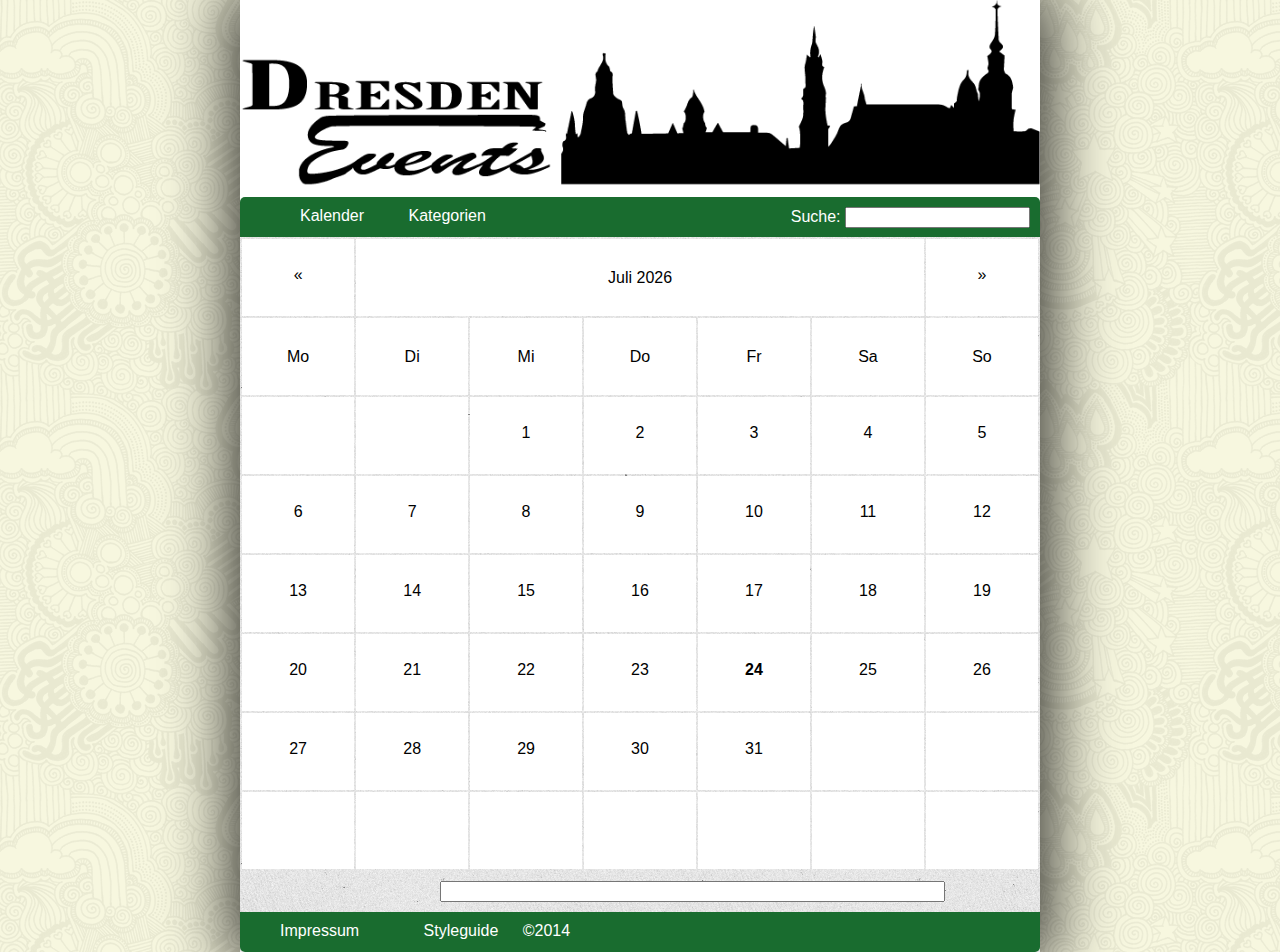
<file: index.html>
<!DOCTYPE html>

<html lang="de">
    
    <head>
        <title>Dresden Eventkalender</title>
        <script src="js/calendar.js"> </script>
        <meta charset="utf-8" />  
        <link rel="stylesheet" href="style.css" type="text/css" />
    </head>
    
    
    <body>
        
        
        <header>
            <img src="img/head.png" alt="Dresden Events">
            <div class="clear"></div>
            <nav>
                <ul>
                    <li><a href="index.html">Kalender</a></li>            
                    <li><a href="">Kategorien</a>
                        <ul>
                            <li><input checked type="checkbox"  id="cSport" onclick= "refresh()">Sport</li>
                            <li><input checked type="checkbox" id="cMusik" onclick= "refresh()">Musik</li>
                            <li><input checked type="checkbox" id="cParty" onclick= "refresh()">Party</li>
                            <li><input checked type="checkbox" id="cKultur" onclick= "refresh()">Kultur</li>
                            <li><input checked type="checkbox" id="cOutdoor" onclick= "refresh()">Outdoor</li>
                            <li><input checked type="checkbox" id="cFeiertage" onclick= "refresh()">Feiertage</li>
                        </ul>
                    </li>
                    <div id="suche">
                        <li>Suche: <input type="text" name="begriff"    id="suchfeld" onkeypress="checkEvent(event)" ></li>
                    </div>
                </ul>
            </nav>
        </header>
      
        <!-- Hier wird der Kalender erstelt -->
        <div id="Kalender">
            <table id="monatskalender">
                <tr id="date-memory-row">
                    <td colspan=7 id='date_memory'>---</td>
                </tr>
                <tr>
                    <td class='calendar_head'>
                        <a class='calendar_link' href='javascript:prevMonth()'> &laquo;</a>
                    </td>
                    <td colspan=5 class='calendar_head_month' id='calendar_month'>
                        ---
                    </td>
                    <td class='calendar_head'><a class='calendar_link'
                        href='javascript:nextMonth()'> &raquo;</a></td>
                </tr>
                <tr>
                    <td class='calendar_day'>Mo</td>
                    <td class='calendar_day'>Di</td>
                    <td class='calendar_day'>Mi</td>
                    <td class='calendar_day'>Do</td>
                    <td class='calendar_day'>Fr</td>
                    <td class='calendar_day'>Sa</td>
                    <td class='calendar_day'>So</td>
                </tr>
                <tr>
                    <td class='calendar_entry' id='calendar_entry_1' onmouseover="mouseOver(event)" onclick="mouseClick(event)">-x-</td>
                    <td class='calendar_entry' id='calendar_entry_2' onmouseover="mouseOver(event)" onclick="mouseClick(event)">-x-</td>
                    <td class='calendar_entry' id='calendar_entry_3' onmouseover="mouseOver(event)" onclick="mouseClick(event)">-x-</td>
                    <td class='calendar_entry' id='calendar_entry_4' onmouseover="mouseOver(event)" onclick="mouseClick(event)">-x-</td>
                    <td class='calendar_entry' id='calendar_entry_5' onmouseover="mouseOver(event)" onclick="mouseClick(event)">-x-</td>
                    <td class='calendar_entry' id='calendar_entry_6' onmouseover="mouseOver(event)" onclick="mouseClick(event)">-x-</td>
                    <td class='calendar_entry' id='calendar_entry_7' onmouseover="mouseOver(event)" onclick="mouseClick(event)">-x-</td>
                </tr>
                <tr>
                    <td class='calendar_entry' id='calendar_entry_8' onmouseover="mouseOver(event)" onclick="mouseClick(event)">-x-</td>
                    <td class='calendar_entry' id='calendar_entry_9' onmouseover="mouseOver(event)" onclick="mouseClick(event)">-x-</td>
                    <td class='calendar_entry' id='calendar_entry_10' onmouseover="mouseOver(event)" onclick="mouseClick(event)">-x-</td>
                    <td class='calendar_entry' id='calendar_entry_11' onmouseover="mouseOver(event)" onclick="mouseClick(event)">-x-</td>
                    <td class='calendar_entry' id='calendar_entry_12' onmouseover="mouseOver(event)" onclick="mouseClick(event)">-x-</td>
                    <td class='calendar_entry' id='calendar_entry_13' onmouseover="mouseOver(event)" onclick="mouseClick(event)">-x-</td>
                    <td class='calendar_entry' id='calendar_entry_14' onmouseover="mouseOver(event)" onclick="mouseClick(event)">-x-</td>
                </tr>
                <tr>
                    <td class='calendar_entry' id='calendar_entry_15' onmouseover="mouseOver(event)" onclick="mouseClick(event)">-x-</td>
                    <td class='calendar_entry' id='calendar_entry_16' onmouseover="mouseOver(event)" onclick="mouseClick(event)">-x-</td>
                    <td class='calendar_entry' id='calendar_entry_17' onmouseover="mouseOver(event)" onclick="mouseClick(event)">-x-</td>
                    <td class='calendar_entry' id='calendar_entry_18' onmouseover="mouseOver(event)" onclick="mouseClick(event)">-x-</td>
                    <td class='calendar_entry' id='calendar_entry_19' onmouseover="mouseOver(event)" onclick="mouseClick(event)">-x-</td>
                    <td class='calendar_entry' id='calendar_entry_20' onmouseover="mouseOver(event)" onclick="mouseClick(event)">-x-</td>
                    <td class='calendar_entry' id='calendar_entry_21' onmouseover="mouseOver(event)" onclick="mouseClick(event)">-x-</td>
                </tr>
                <tr>
                    <td class='calendar_entry' id='calendar_entry_22' onmouseover="mouseOver(event)" onclick="mouseClick(event)">-x-</td>
                    <td class='calendar_entry' id='calendar_entry_23' onmouseover="mouseOver(event)" onclick="mouseClick(event)">-x-</td>
                    <td class='calendar_entry' id='calendar_entry_24' onmouseover="mouseOver(event)" onclick="mouseClick(event)">-x-</td>
                    <td class='calendar_entry' id='calendar_entry_25' onmouseover="mouseOver(event)" onclick="mouseClick(event)">-x-</td>
                    <td class='calendar_entry' id='calendar_entry_26' onmouseover="mouseOver(event)" onclick="mouseClick(event)">-x-</td>
                    <td class='calendar_entry' id='calendar_entry_27' onmouseover="mouseOver(event)" onclick="mouseClick(event)">-x-</td>
                    <td class='calendar_entry' id='calendar_entry_28' onmouseover="mouseOver(event)" onclick="mouseClick(event)">-x-</td>
                </tr>
                <tr>
                    <td class='calendar_entry' id='calendar_entry_29' onmouseover="mouseOver(event)" onclick="mouseClick(event)">-x-</td>
                    <td class='calendar_entry' id='calendar_entry_30' onmouseover="mouseOver(event)" onclick="mouseClick(event)">-x-</td>
                    <td class='calendar_entry' id='calendar_entry_31' onmouseover="mouseOver(event)" onclick="mouseClick(event)">-x-</td>
                    <td class='calendar_entry' id='calendar_entry_32' onmouseover="mouseOver(event)" onclick="mouseClick(event)">-x-</td>
                    <td class='calendar_entry' id='calendar_entry_33' onmouseover="mouseOver(event)" onclick="mouseClick(event)">-x-</td>
                    <td class='calendar_entry' id='calendar_entry_34' onmouseover="mouseOver(event)" onclick="mouseClick(event)">-x-</td>
                    <td class='calendar_entry' id='calendar_entry_35' onmouseover="mouseOver(event)" onclick="mouseClick(event)">-x-</td>
                </tr>
                <tr>
                    <td class='calendar_entry' id='calendar_entry_36' onmouseover="mouseOver(event)" onclick="mouseClick(event)">-x-</td>
                    <td class='calendar_entry' id='calendar_entry_37' onmouseover="mouseOver(event)" onclick="mouseClick(event)">-x-</td>
                    <td class='calendar_entry' id='calendar_entry_38' onmouseover="mouseOver(event)" onclick="mouseClick(event)">-x-</td>
                    <td class='calendar_entry' id='calendar_entry_39' onmouseover="mouseOver(event)" onclick="mouseClick(event)">-x-</td>
                    <td class='calendar_entry' id='calendar_entry_40' onmouseover="mouseOver(event)" onclick="mouseClick(event)">-x-</td>
                    <td class='calendar_entry' id='calendar_entry_41' onmouseover="mouseOver(event)" onclick="mouseClick(event)">-x-</td>
                    <td class='calendar_entry' id='calendar_entry_42' onmouseover="mouseOver(event)" onclick="mouseClick(event)">-x-</td>
                </tr>
               </table>
            
   
    
        <script>
		iniCalendar();
		
		/*0 = wie bisher, Datum wird in die Box geschrieben*/
		setReturnModus(1);
		/*1 = neu, Eventtext wird in die Box geschrieben
		Das event muss in der calendar.js in der Function
		getEventtext definiert werden.*/
		//setReturnModus(1);
        </script>
        
        <form id="myform">
            <input id="datum" size="60" />
        </form>
      
        <footer>
                <p>
                    <a href="team.html">Impressum</a>
                    <a href="styleguide.html">Styleguide</a>
                    &copy;2014
                </p>        
        </footer>

<script type="text/javascript" src="EmiProject.js">
    </script>
        </div>
    </body>
</html>
</file>
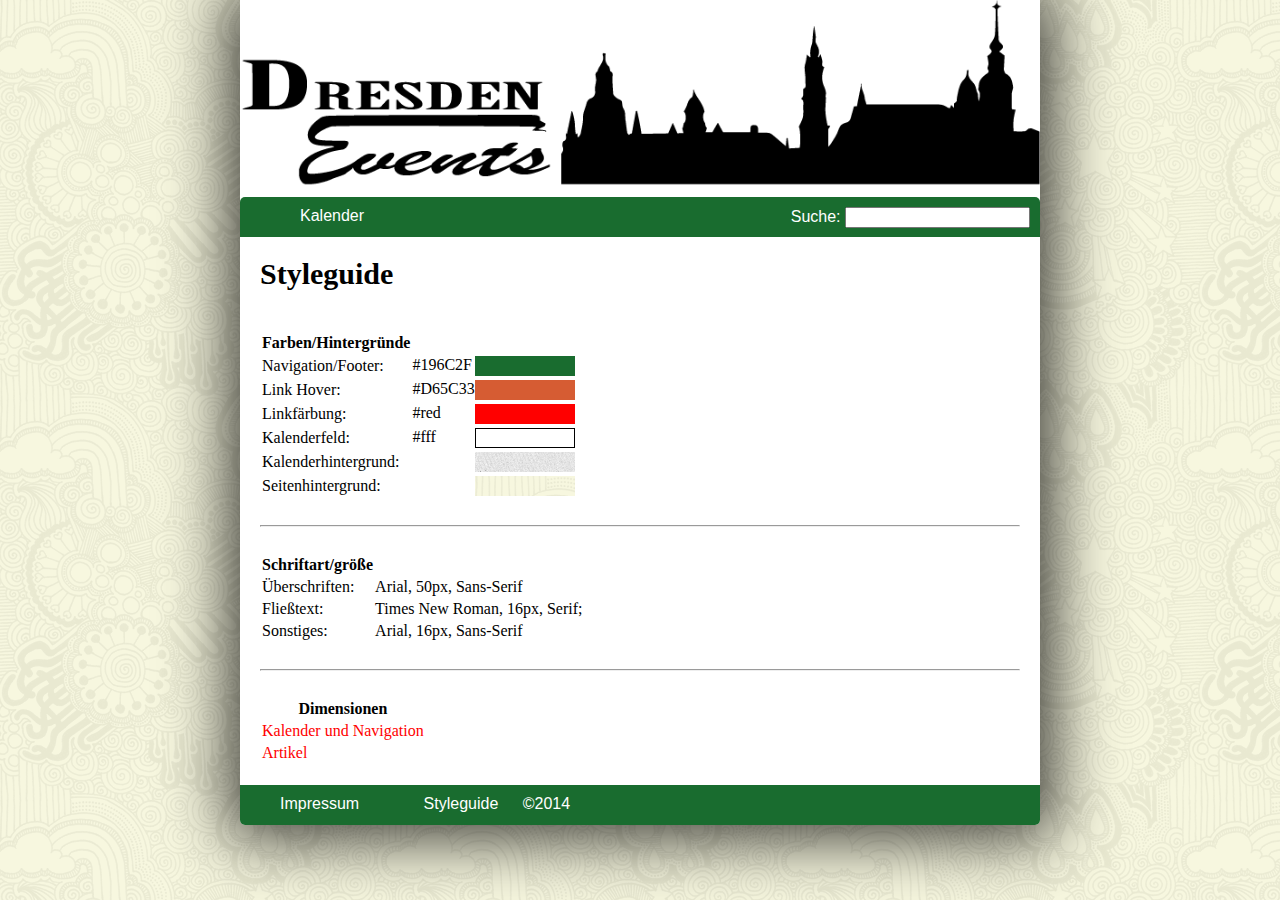
<file: styleguide.html>
<!DOCTYPE html>

<html lang="de">
    
    <head>
        <title>Styleguide</title>
        <meta charset="utf-8" />  
        <link rel="stylesheet" href="style.css" type="text/css" />
    </head>
    
    <body>
        <header>
            <img src="img/head.png" alt="Dresden Events">
            <div class="clear"></div>
            <nav>
                <ul>
                    <li><a href="index.html">Kalender</a></li>            
                    <div id="suche">
                        <li>Suche: <input type="text" name="begriff"    id="suchfeld" onkeypress="checkEvent(event)" ></li>
                    </div>
                </ul>
            </nav>
        </header>
        
        <article>
            <div class="articleheader">Styleguide</div>
            <div class="article">
            <table id="stylesheet">
                <tr>
                    <th>Farben/Hintergründe</th>
                </tr>
                <tr>
                    <td>Navigation/Footer:</td>
                    <td>#196C2F<div id="greenbg"></div></td>
                </tr>
                 <tr>
                    <td>Link Hover:</td>
                    <td>#D65C33<div id="orangebg"></div></td>
                </tr>
                 <tr>
                    <td>Linkfärbung:</td>
                    <td>#red<div id="redbg"></div></td>
                </tr> 
                <tr>
                    <td>Kalenderfeld:</td>
                    <td>#fff<div id="whitebg"></div></td>
                </tr>
                <tr>
                    <td>Kalenderhintergrund:</td>
                    <td><a href="img/texturetastic_gray.png"><div id="kalenderbg"></div></a></td>
                </tr>
                <tr>
                    <td>Seitenhintergrund:</td>
                    <td><a href="img/skulls.png"><div id="htmlbg"></div></a></td>
                </tr>
                </table>
                <br>
                <hr/>
                <br>
                <table>
                    <tr>
                        <th>Schriftart/größe</th>
                    </tr>
                    <tr>
                        <td>Überschriften:</td>
                        <td>Arial, 50px, Sans-Serif</td>
                    </tr>
                    <tr>
                        <td>Fließtext:</td>
                        <td>Times New Roman, 16px, Serif;</td>
                    </tr>
                    <tr>
                        <td>Sonstiges:</td>
                        <td>Arial, 16px, Sans-Serif</td>
                    </tr>
                </table>
                <br>
                <hr/>
                <br>
                <table>
                    <tr>
                        <th>Dimensionen</th>
                    </tr>
                    <tr>       
                    <td><a href="img/styleabstandmain.PNG">Kalender und Navigation</a></td>
                </tr>
                <tr>
                    <td><a href="img/abstand_styleguide.PNG">Artikel</a></td>
                </tr>
                </table>
                
            </div>
        </article>
        
               
        <footer>
                <p>
                    <a href="team.html">Impressum</a>
                    <a href="styleguide.html">Styleguide</a>
                    &copy;2014
                </p>        
        </footer>
                
    </body>
</html>
</file>
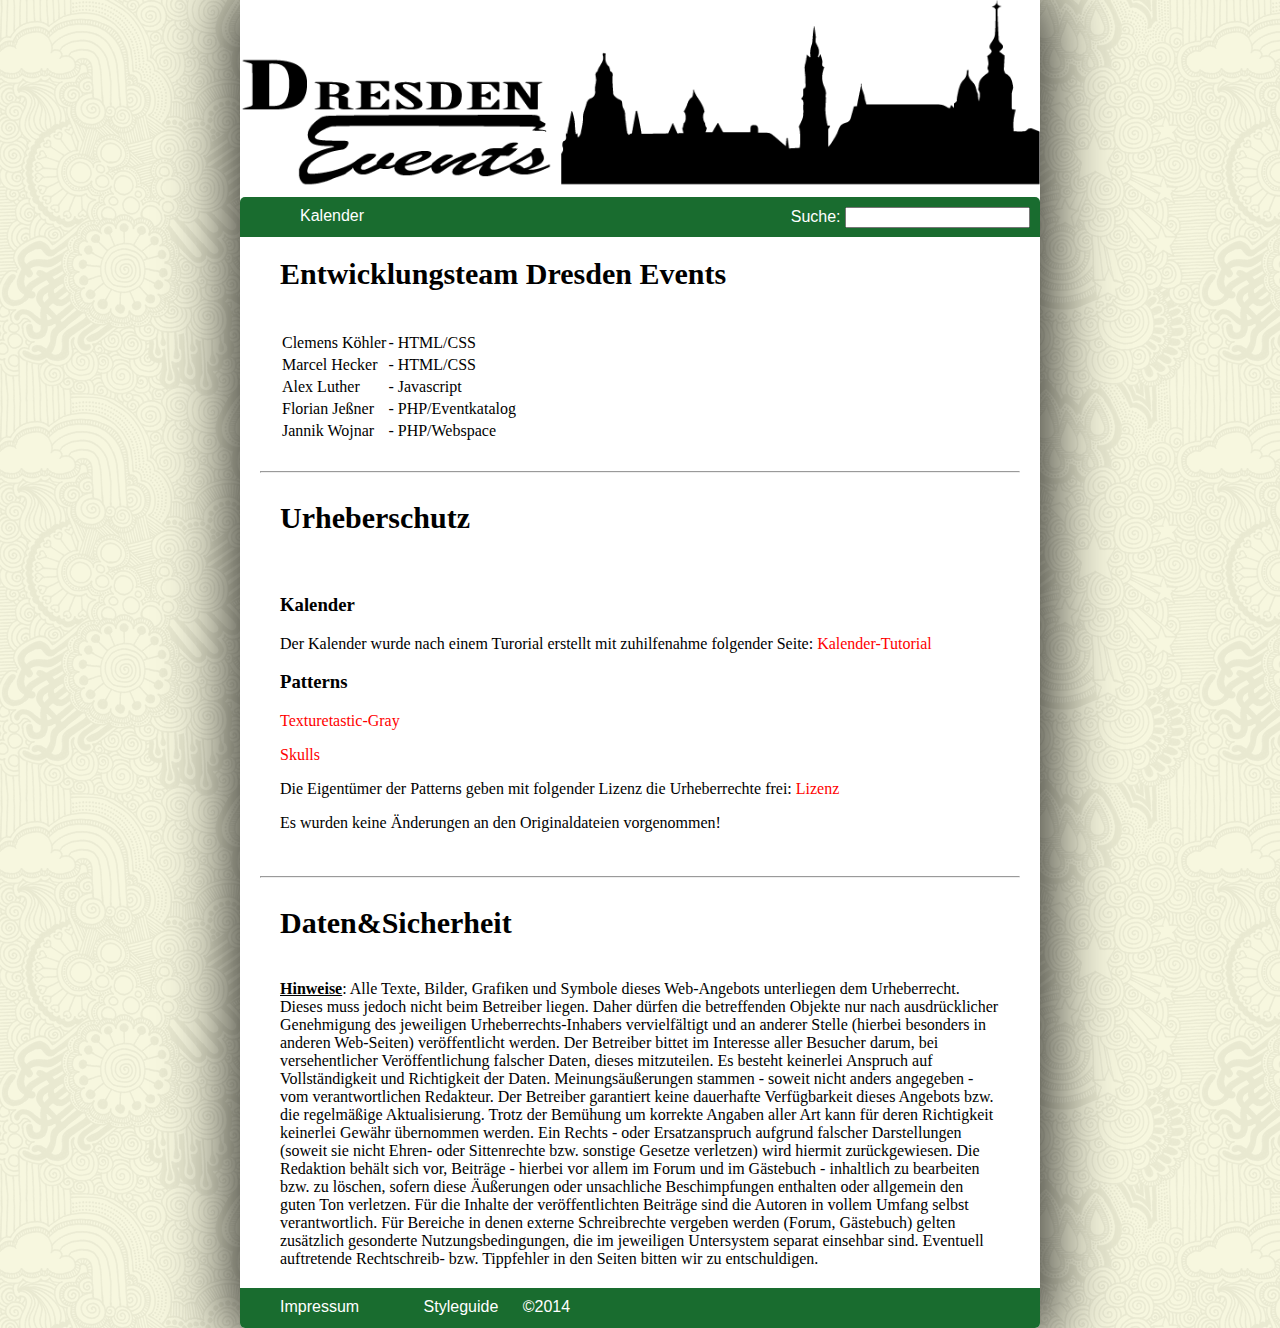
<file: team.html>
<!DOCTYPE html>

<html lang="de">
    
    <head>
        <title>Team Dresden Eventkalender</title>
        <meta charset="utf-8" />  
        <link rel="stylesheet" href="style.css" type="text/css" />
    </head>
    
    <body>
        <header>
            <img src="img/head.png" alt="Dresden Events">
            <div class="clear"></div>
            <nav>
                <ul>
                    <li><a href="index.html">Kalender</a></li>            
                    <div id="suche">
                        <li>Suche: <input type="text" name="begriff"    id="suchfeld" onkeypress="checkEvent(event)" ></li>
                    </div>
                </ul>
            </nav>
        </header>
        <div id="Impressum">
        <article>
            <div class="articleheader">Entwicklungsteam Dresden Events</div>
            <div class="article">
                 <table id="stylesheet">
               
                <tr>
                    <td>Clemens Köhler</td>
                    <td> - HTML/CSS</td>
                </tr>
                <tr>
                    <td>Marcel Hecker</td>
                    <td> - HTML/CSS</td>
                </tr>
                <tr>
                    <td>Alex Luther</td>
                    <td> - Javascript</td>
                </tr>
                <tr>
                    <td>Florian Jeßner</td>
                    <td> - PHP/Eventkatalog</td>
                </tr>
                <tr>
                    <td>Jannik Wojnar</td>
                    <td> - PHP/Webspace</td>
                </tr>
                
                </table>
            
            </div>
           
        </article>
        <hr/>
        <article>
            <div class="articleheader">Urheberschutz</div>
            <div class="article">
                <h3>Kalender</h3>
                <p>Der Kalender wurde nach einem Turorial erstellt mit zuhilfenahme folgender Seite: <a href="http://www.mrknowing.com/2013/07/25/eigenen-html-kalender-erstellen-html-und-javascript/">Kalender-Tutorial</a></p>
                <h3>Patterns</h3>
                <a href="http://subtlepatterns.com/texturetastic-gray/"><p>Texturetastic-Gray</p></a>
                <a href="http://subtlepatterns.com/skulls/"><p>Skulls</p></a>
                <p>Die Eigentümer der Patterns geben mit folgender Lizenz die Urheberrechte frei: <a href="http://creativecommons.org/licenses/by-sa/3.0/legalcode">Lizenz</a> </p>
            <p>Es wurden keine Änderungen an den Originaldateien vorgenommen!</p>
            </div>
        </article>
        <hr/>
        <article>
            <div class="articleheader">Daten&Sicherheit</div>
            <div class="article">
            <u><b>Hinweise</b></u>: Alle Texte, Bilder, Grafiken und Symbole dieses Web-Angebots unterliegen dem Urheberrecht. Dieses muss jedoch nicht beim Betreiber liegen. Daher dürfen die betreffenden Objekte nur nach ausdrücklicher  Genehmigung des jeweiligen Urheberrechts-Inhabers vervielfältigt und an anderer Stelle (hierbei besonders in anderen Web-Seiten) veröffentlicht werden. Der Betreiber bittet im Interesse aller Besucher darum, bei versehentlicher Veröffentlichung falscher Daten, dieses mitzuteilen. Es besteht keinerlei Anspruch auf Vollständigkeit und Richtigkeit der Daten. Meinungsäußerungen stammen - soweit nicht anders angegeben - vom verantwortlichen Redakteur. Der Betreiber garantiert keine dauerhafte Verfügbarkeit dieses Angebots bzw. die regelmäßige Aktualisierung. Trotz der Bemühung um korrekte Angaben aller Art kann für deren Richtigkeit keinerlei Gewähr übernommen werden. Ein Rechts - oder Ersatzanspruch aufgrund falscher Darstellungen (soweit sie nicht Ehren- oder Sittenrechte bzw. sonstige Gesetze verletzen) wird hiermit zurückgewiesen. Die Redaktion behält sich vor, Beiträge - hierbei vor allem im Forum und im Gästebuch - inhaltlich zu bearbeiten bzw. zu löschen, sofern diese Äußerungen oder unsachliche Beschimpfungen enthalten oder allgemein den guten Ton verletzen. Für die Inhalte der veröffentlichten Beiträge sind die Autoren in vollem Umfang selbst verantwortlich. Für Bereiche in denen externe Schreibrechte vergeben werden (Forum, Gästebuch) gelten zusätzlich gesonderte Nutzungsbedingungen, die im jeweiligen Untersystem separat einsehbar sind. Eventuell auftretende Rechtschreib- bzw. Tippfehler in den Seiten bitten wir zu entschuldigen.
            </div>
        </article>
        </div>
        
        <footer>
                <p>
                    <a href="team.html">Impressum</a>
                    <a href="styleguide.html">Styleguide</a>
                    &copy;2014
                </p>        
        </footer>
                
    </body>
</html>
</file>
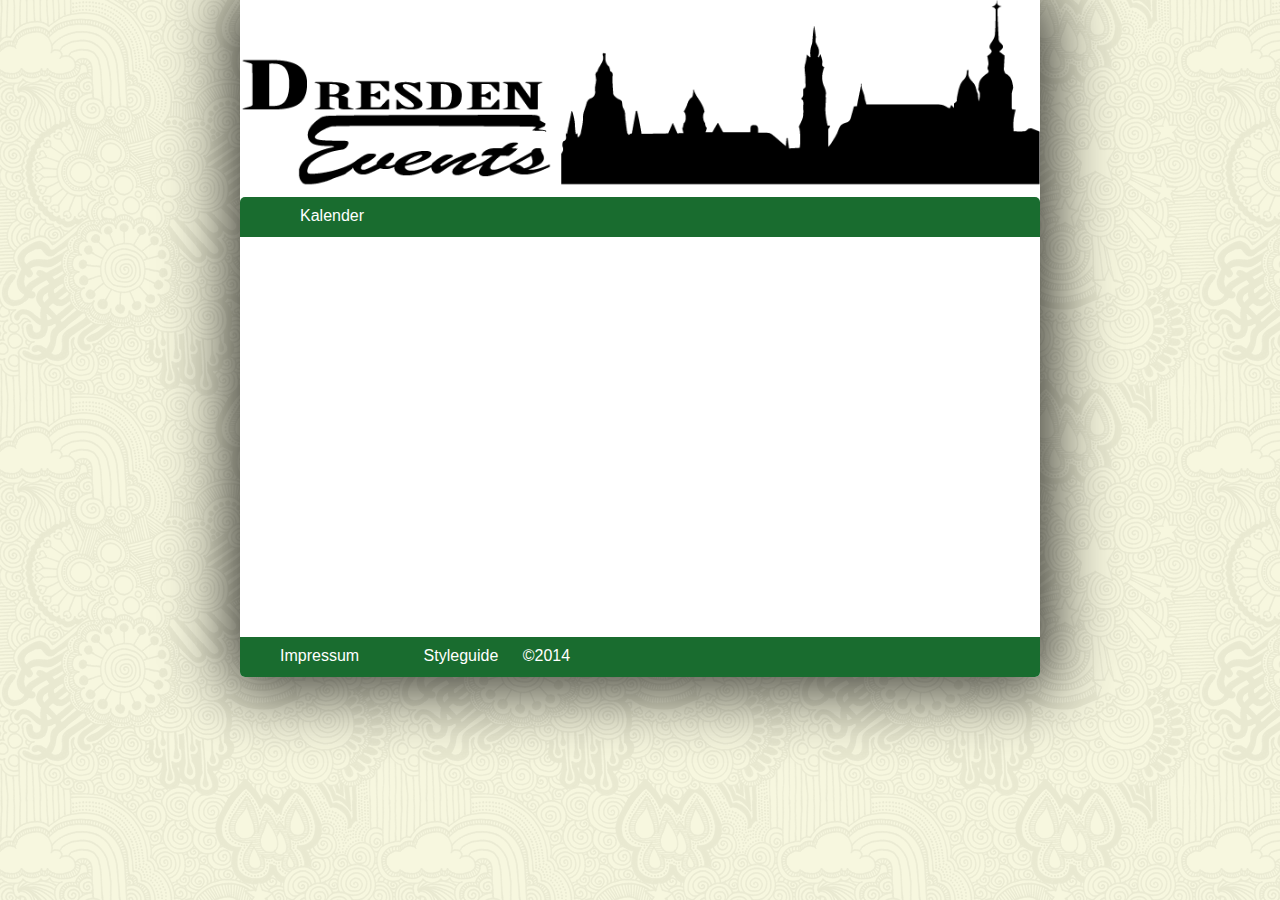
<file: terminansicht.html>
<!DOCTYPE html>

<html lang="de">
    
    <head>
        <title>plain</title>
        <meta charset="utf-8" />  
        <link rel="stylesheet" href="style.css" type="text/css" />
    </head>
    
    <body>
        <header>
            <img src="img/head.png" alt="Dresden Events">
            <div class="clear"></div>
            <nav>
                <ul>
                    <li><a href="index.html">Kalender</a></li>
                </ul>
            </nav>
        </header>
        
        <div id="terminansicht"></div>
               
        <footer>
                <p>
                    <a href="team.html">Impressum</a>
                    <a href="styleguide.html">Styleguide</a>
                    &copy;2014
                </p>        
        </footer>
      <script type="text/javascript" src="EmiProject.js">
    </script>          
    </body>
</html>
</file>
<file: style.css>
/* -------------------------- Styling der Main-Seite -------------------------- */
html {
    background-image: url(img/skulls.png);


}
body {
    font: 16px arial, sans-serif;
    background-color: white;
    margin: auto;
    width: 800px;
    -webkit-box-shadow: 1px 1px 65px 14px rgba(0,0,0,0.75);
    -moz-box-shadow: 1px 1px 65px 14px rgba(0,0,0,0.75);
    box-shadow: 1px 1px 65px 14px rgba(0,0,0,0.75);
   border-bottom-left-radius: 5px;
    border-bottom-right-radius: 5px;
}

 /* Styling von Links */

a {
    text-decoration: none;
}

.clear{
    clear:both;
}

/* -------------------------- Styling der Farben/Ränder -------------------------- */

a:link, a:visited {
    color: #fff;
}

a:hover, a:active {
    background-color: #D65C33;
}

#categorys ul li, nav ul li ul {   
    background-color: #196C2F;
    border-radius : 5px;
}


/* Styling vom Header */

header {
    width: 100%;
    color: white;
}

/* -------------------------- Styling von der Überschrift -------------------------- */

header img{
    float: left;
    width: 100%;
}

#überschrift{
    font-size: 50px;
}

/* -------------------------- Styling von der Navigation -------------------------- */


nav {
    background-color: #196C2F;
    height: 40px;
    border-top-left-radius : 5px;
    border-top-right-radius: 5px;
    
}

header nav ul {
    list-style: none;
    margin: 0;  
}

header nav ul li {
    display: inline-block; 
}

header nav ul a:link, header nav a:visited {
    display: inline-block;
    height: 20px;
    padding: 10px 20px;
    border-radius: 5px;
}


nav ul li:hover > ul {
    visibility: visible;
}

nav ul li ul{
    width: 116px;
    padding: 0;
    text-align: left;
    list-style: none;
    visibility: hidden;
    position:absolute;
    background-color: #196C2F;
}

nav ul li ul li{
    display: block;
    padding: 10px;
}

nav ul li ul li a:hover{
    color: #333;
}

/* Styling vom Suchfeld */

nav #suche{
    padding-top: 10px;
    padding-right: 10px;
    display: inline;
    float: right;
}


/* -------------------------- Styling vom Footer -------------------------- */


footer {
    background-color: #196C2F;
    border-bottom-left-radius: 5px;
    border-bottom-right-radius: 5px;
    width: 100%;
    height: 40px;
}

footer p {
    margin: 0;
    color: #FFF;
}

footer a:link{
    display: inline-block;
    height: 20px;
    padding: 10px 20px;
    border-radius: 5px;
    margin-left: 20px;
    
}


/* --------------------Styling vom Haupt (Monats) Kalender -------------------- */

#Kalender {
    background-image: url(img/texturetastic_gray.png)

}

#monatskalender, th, td {;
    border-collapse: collapse;
    padding-left: 0;
    padding-right: 0;
    
}

#date-memory-row{
    display: none;
}

#monatskalender{
    border-collapse: separate;
    text-align: center;
    color: black;
    margin: auto;
    
}

#monatskalender a:link, table a:visited {
    color: black;
}

td{
    background-color: #fff;
    display:table-cell;
    border-style: none;  
}

.calendar_head, .calendar_day, .calendar_entry, .calendar_link {
    line-height: 70px;
    display: table-cell;
    height: 75px;
    width: 120px;
}

.calendar_head_month {
}

.calendar_day {
}

.calendar_entry {
}

#myform{
    padding: 10px 200px;
}

/* --------------------------- Styling vom Jahres-Kalender ------------------------ 


#jahreskalender{
    text-align: center;
    color: black;
    margin: auto;
}

.jahreskalender{
    border: 1px  black;
    margin: 8px;
    display: inline-block;
    border-collapse: collapse;
}

.yearcalendar_head, .yearcalendar_day, .yearcalendar_entry, .yearcalendar_link, .yearcalendar_day{
    border: 1px solid black;
    height: 23px;
    width: 24px;
}

.calendar_head_month {
    height: 20px;
}

.yearcalendar_entry {
}

#myform{
    padding: 20px 200px;
}
*/

/* -------------------------- Styling der Team-Seite -------------------------- */

article {
    font-family: "Times New Roman", Times, serif;
    background-color: white;
    width: 100%;
    height: auto;
}
article a:link {
    color: red;
}
article a:visited {
    color: red;
}
.articleheader{
    padding: 20px;
    font-size: 30px;
    font-weight: 600;
}

.article{
    padding: 20px;
}
#Impressum {
        padding-left: 20px;
    padding-right: 20px;
}

/* -------------------------- Styling der Syleguide-Seite -------------------------- */

#greenbg {
    display: inline-block;
    float: right;
    width: 100px;
    height: 20px;
    background-color: #196C2F;
}

#orangebg {
    display: inline-block;
    float: right;
    width: 100px;
    height: 20px;
    background-color: #D65C33;
}

#redbg {
    display: inline-block;
    float: right;
    width: 100px;
    height: 20px;
    background-color: red;
}

#whitebg {
    display: inline-block;
    float: right;
    width: 98px;
    height: 18px;
    background-color: white;
    border: 1px solid black;
}

#kalenderbg {
    display: inline-block;
    float: right;
    width: 100px;
    height: 20px;
    background-image: url(img/texturetastic_gray.png);
}

#htmlbg {
    display: inline-block;
    float: right;
    width: 100px;
    height: 20px;
    background-image: url(img/skulls.png);
}

/* -------------------------- Styling der Terminansicht-Seite -------------------------- */

#terminansicht{
    background-color: white;
    padding: 200px 70px;
}


/* -------------------------- Styling der Event-Seite -------------------------- 

#eventanzeige{
    background-color: white;
    padding: 200px 70px;
}

*/
</file>
